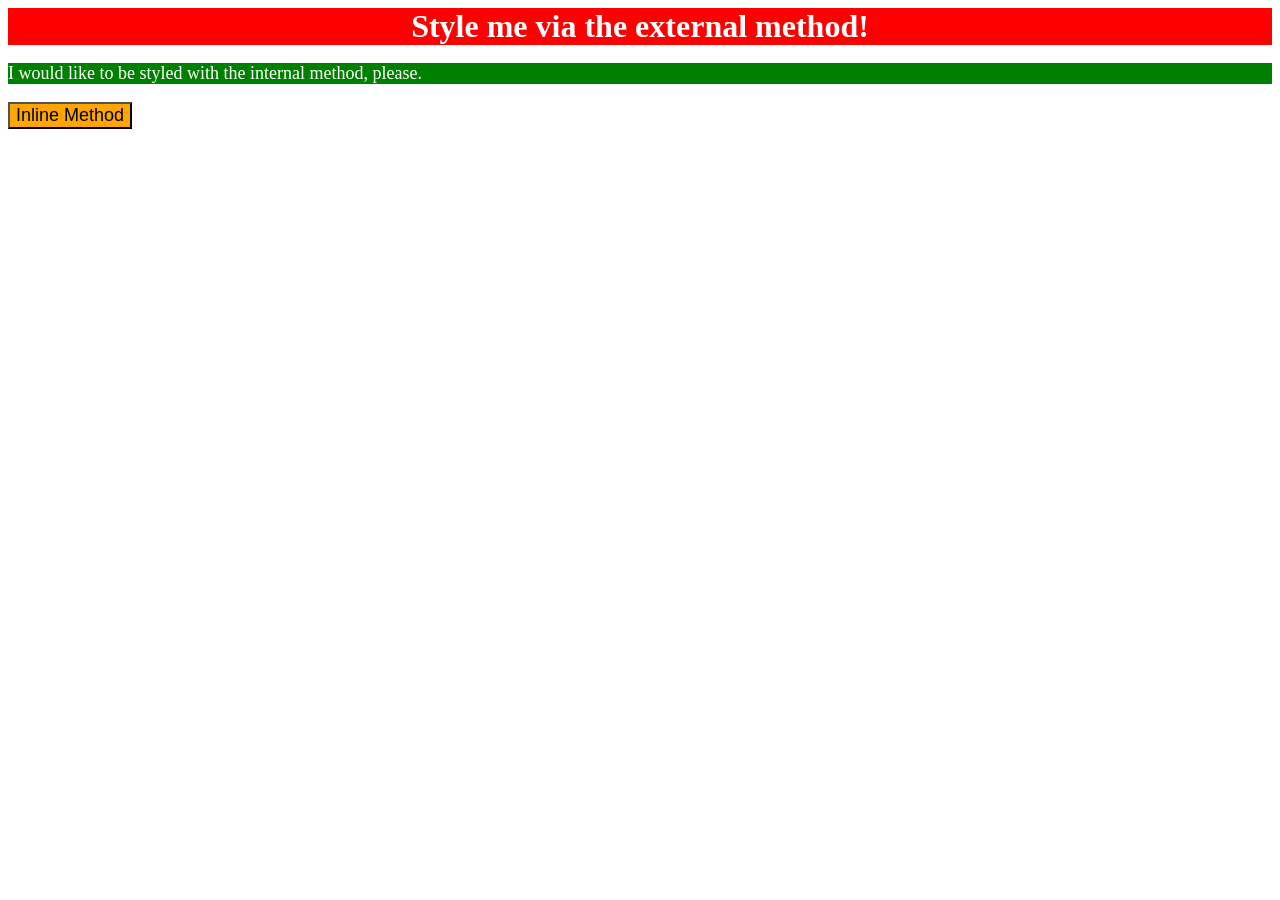
<file: foundations/intro-to-css/01-css-methods/index.html>
<!DOCTYPE html>
<html lang="en">
  <head>
    <meta charset="UTF-8">
    <meta http-equiv="X-UA-Compatible" content="IE=edge">
    <meta name="viewport" content="width=device-width, initial-scale=1.0">
    <link rel="stylesheet" href="../01-css-methods/css/style.css">
    <title>Methods for Adding CSS</title>
    <style>
      p{
        background-color: green;
      }
    </style>
  </head>
  <body>
    <div class="color">Style me via the external method!</div>
    <p class="font color">I would like to be styled with the internal method, please.</p>
    <button class="font" style="background-color: orange;">Inline Method</button>
  </body>
</html>
</file>
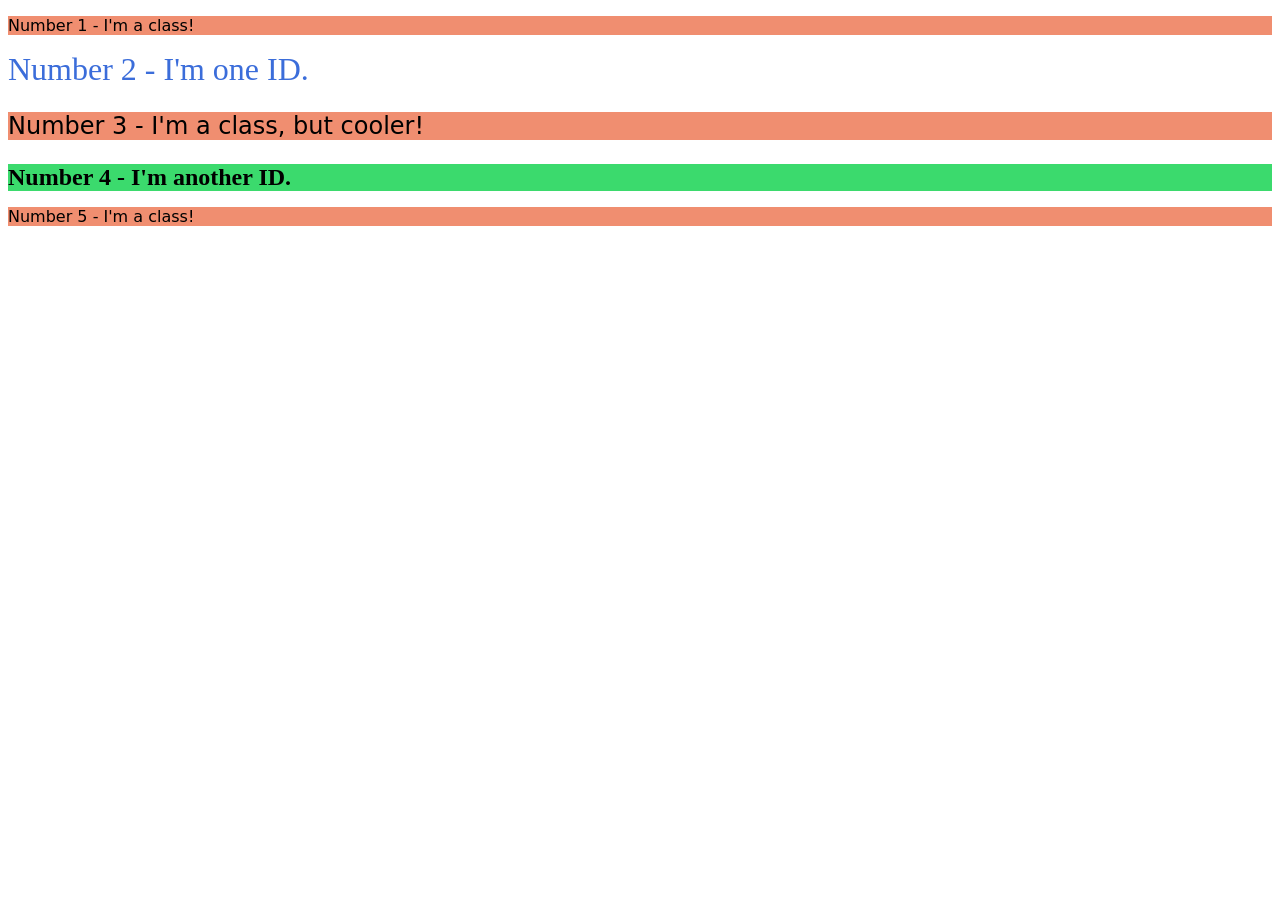
<file: foundations/intro-to-css/02-class-id-selectors/index.html>
<!DOCTYPE html>
<html lang="en">
  <head>
    <meta charset="UTF-8">
    <meta http-equiv="X-UA-Compatible" content="IE=edge">
    <meta name="viewport" content="width=device-width, initial-scale=1.0">
    <title>Class and ID Selectors</title>
    <link rel="stylesheet" href="style.css">
  </head>
  <body>
    <p class="odd">Number 1 - I'm a class!</p>
    <div id="elem2">Number 2 - I'm one ID.</div>
    <p class="odd font">Number 3 - I'm a class, but cooler!</p>
    <div class="font" id="elem4">Number 4 - I'm another ID.</div>
    <p class="odd">Number 5 - I'm a class!</p>
  </body>
</html>
</file>
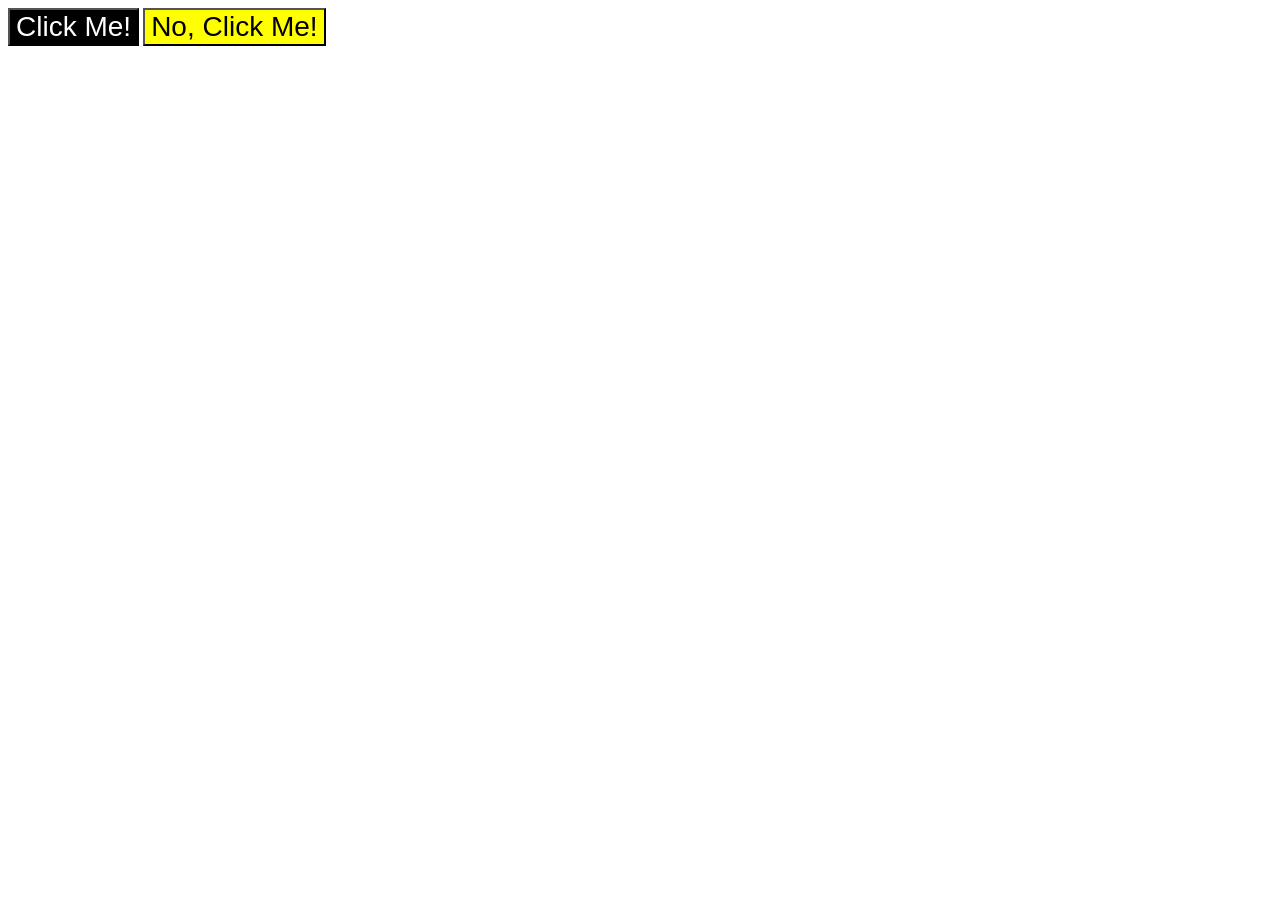
<file: foundations/intro-to-css/03-grouping-selectors/index.html>
<!DOCTYPE html>
<html lang="en">
  <head>
    <meta charset="UTF-8">
    <meta http-equiv="X-UA-Compatible" content="IE=edge">
    <meta name="viewport" content="width=device-width, initial-scale=1.0">
    <title>Grouping Selectors</title>
    <link rel="stylesheet" href="style.css">
  </head>
  <body>
    <button class="btn1">Click Me!</button>
    <button class="btn2">No, Click Me!</button>
  </body>
</html>
</file>
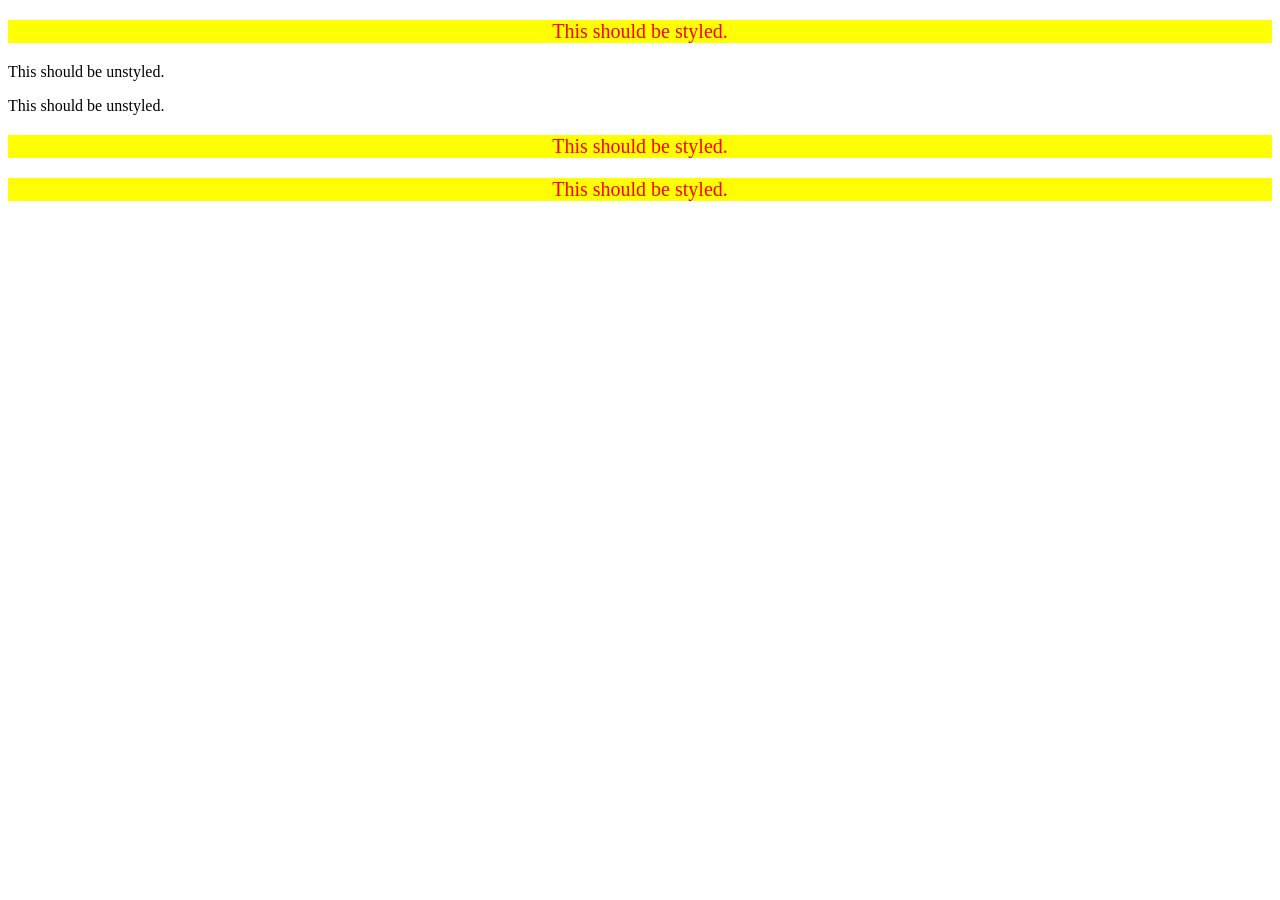
<file: foundations/intro-to-css/05-descendant-combinator/index.html>
<!DOCTYPE html>
<html lang="en">
  <head>
    <meta charset="UTF-8">
    <meta http-equiv="X-UA-Compatible" content="IE=edge">
    <meta name="viewport" content="width=device-width, initial-scale=1.0">
    <title>Descendant Combinator</title>
    <link rel="stylesheet" href="style.css">
  </head>
  <body>
    <div class="container">
      <p class="text">This should be styled.</p>
    </div>
    <p class="text">This should be unstyled.</p>
    <p class="text">This should be unstyled.</p>
    <div class="container">
      <p class="text">This should be styled.</p>
      <p class="text">This should be styled.</p>
    </div>
  </body>
</html>
</file>
<file: foundations/intro-to-css/01-css-methods/css/style.css>
div{
    background-color: red;
    font-size:32px;
    text-align: center;
    font-weight: bold;
  }
.color{
  color: white;
}
.font{
  font-size: 18px;
}
</file>
<file: foundations/intro-to-css/02-class-id-selectors/style.css>
/* Add CSS Styling */
.odd{
  background-color: hsl(14, 81%, 69%);
  font-family: 'Verdana', DejaVu sans, sans-serif;
}

#elem2{
  color: rgb(59, 109, 218);
  font-size: 32px;
}

.font{
  font-size: 24px;
}

#elem4{
  background-color: rgb(59, 218, 109);
  font-weight: bold;
}
</file>
<file: foundations/intro-to-css/03-grouping-selectors/style.css>
/* Add CSS Styling */
.btn1{
  background-color: black;
  color: #ffff;
}
.btn2{
  background-color: yellow;
}

.btn1, .btn2{
  font-size:28px;
  font-family: "Helvetica", "Times New Roman" sans-serif;
}
</file>
<file: foundations/intro-to-css/05-descendant-combinator/style.css>
/* Add CSS Styling
div p{
  background-color: yellow;
  color: red;
  font-size: 20px;
  text-align: center;
}
 */

.container .text{
  background-color: yellow;
  color: red;
  font-size: 20px;
  text-align: center;
}
</file>
